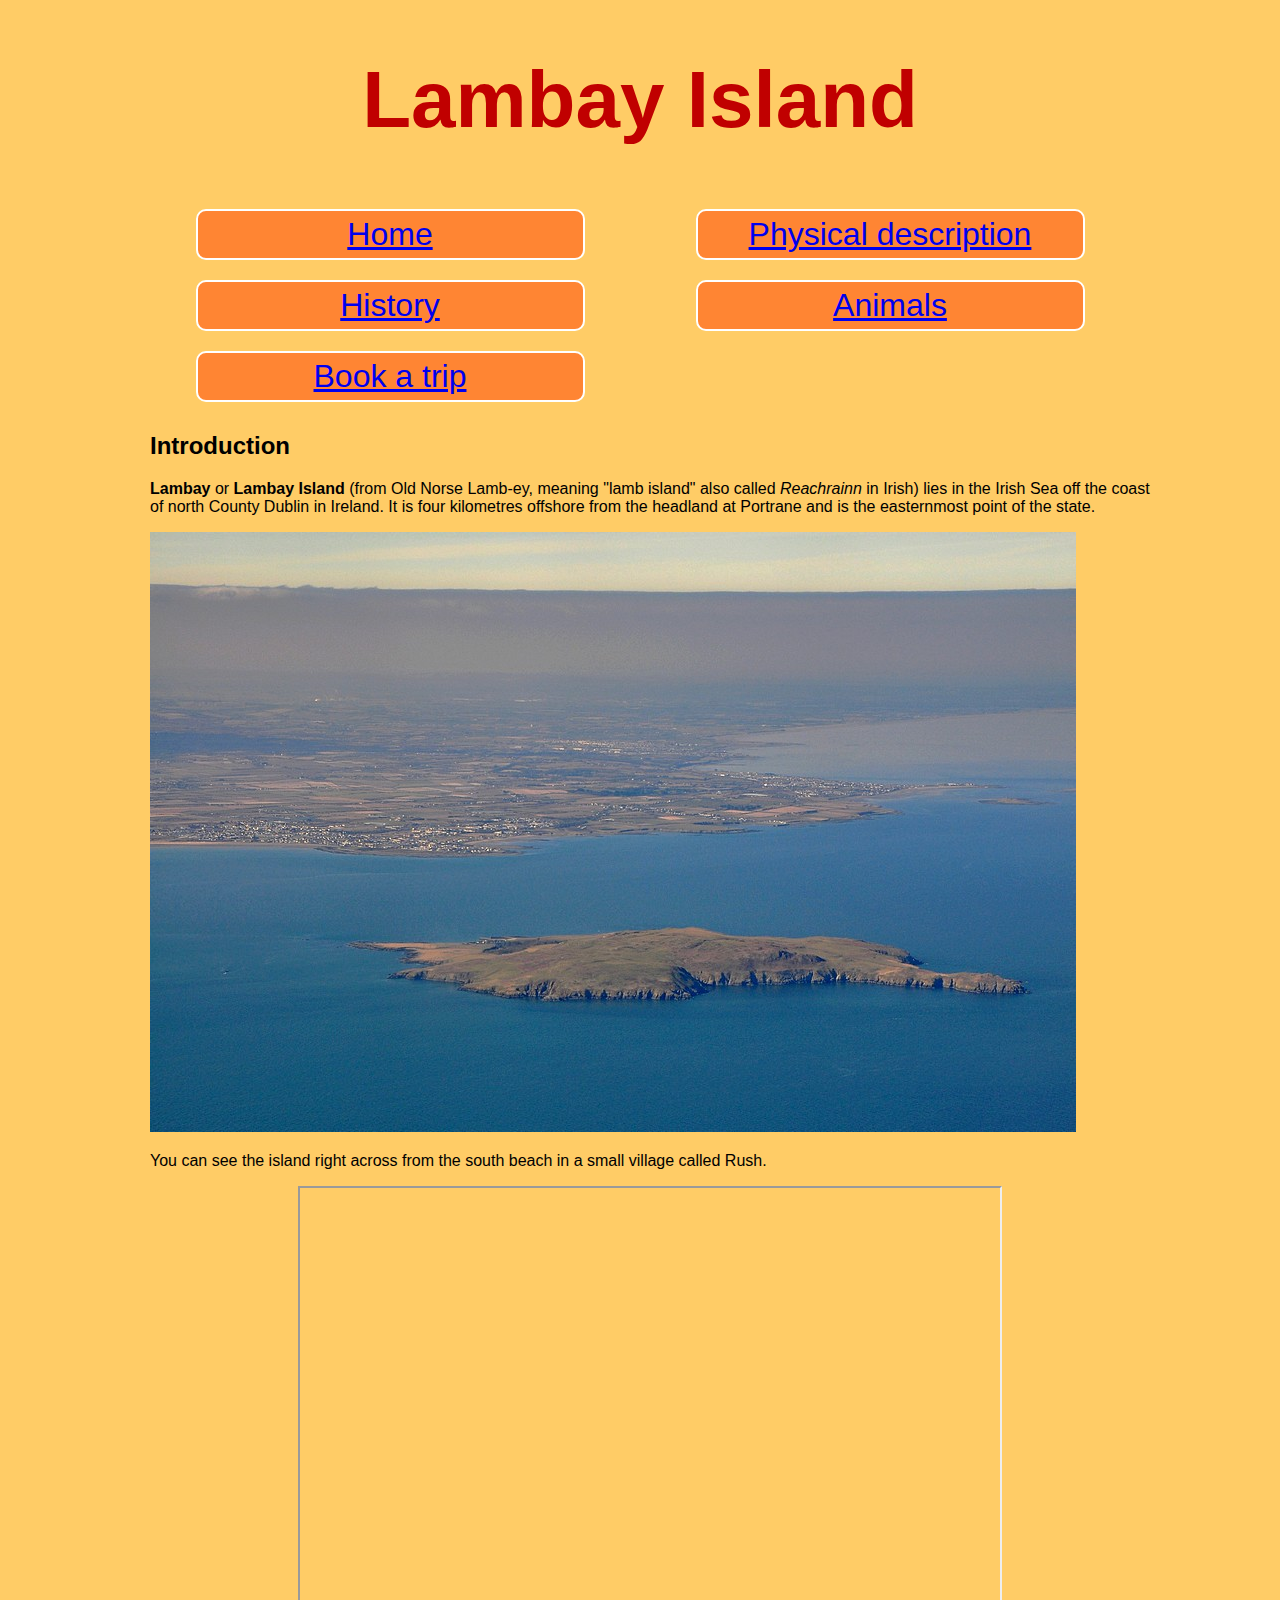
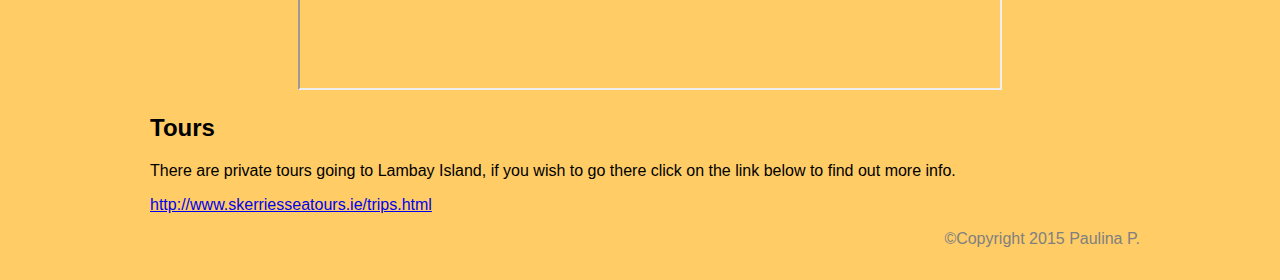
<file: index.html>
<!DOCTYPE html>
<!--
To change this license header, choose License Headers in Project Properties.
To change this template file, choose Tools | Templates
and open the template in the editor.
-->
<html>
    
    <head>
        <title>Lambay Island</title>
       <link rel="stylesheet" type="text/css" href="CSS/css.css">
    </head>
    <body>
        <div id="container">
        <header>
        <h1>Lambay Island</h1>
       </header>
            <nav>
                <ul>
                    <li><a href="index.html">Home</a>
                    <li><a href="description.html">Physical description</a>
                    <li><a href="history.html">History</a>
                    <li><a href="animals.html">Animals</a>
                    <li><a href="addTrip.html">Book a trip</a>
                        
                </ul>
            </nav>
            <main>
            <h2>Introduction</h2>

       
        <p><b>Lambay</b> or <b>Lambay Island</b> (from Old Norse Lamb-ey, meaning "lamb island" also called  <em>Reachrainn</em> in Irish) lies in the Irish Sea off the coast of north County Dublin in Ireland. It is four kilometres offshore from the headland at Portrane and is the easternmost point of the state.</p>
        
         <img src="images/lmaybayi.jpg">
        
        <p>You can see the island right across from the south  beach in a small village called Rush. </p>
        <div id="iframeDiv"><iframe name="video" width="700" height="500"
                                    src="https://www.youtube.com/embed/s8Sgo8EqKQg?"></iframe></div>
        
       
        <h2>Tours</h2>
        <p>There are private tours going to Lambay Island, if you wish to go there click on the link below to find out more info.   </p>
        <a href="http://www.skerriesseatours.ie/trips.html" target="window">http://www.skerriesseatours.ie/trips.html</a>
       
        </main>
        <footer>
        <p><span class="red">&copy;Copyright 2015 Paulina P.</span>
        </p>  
        </footer>
       
   
        </div>
</html>
</file>
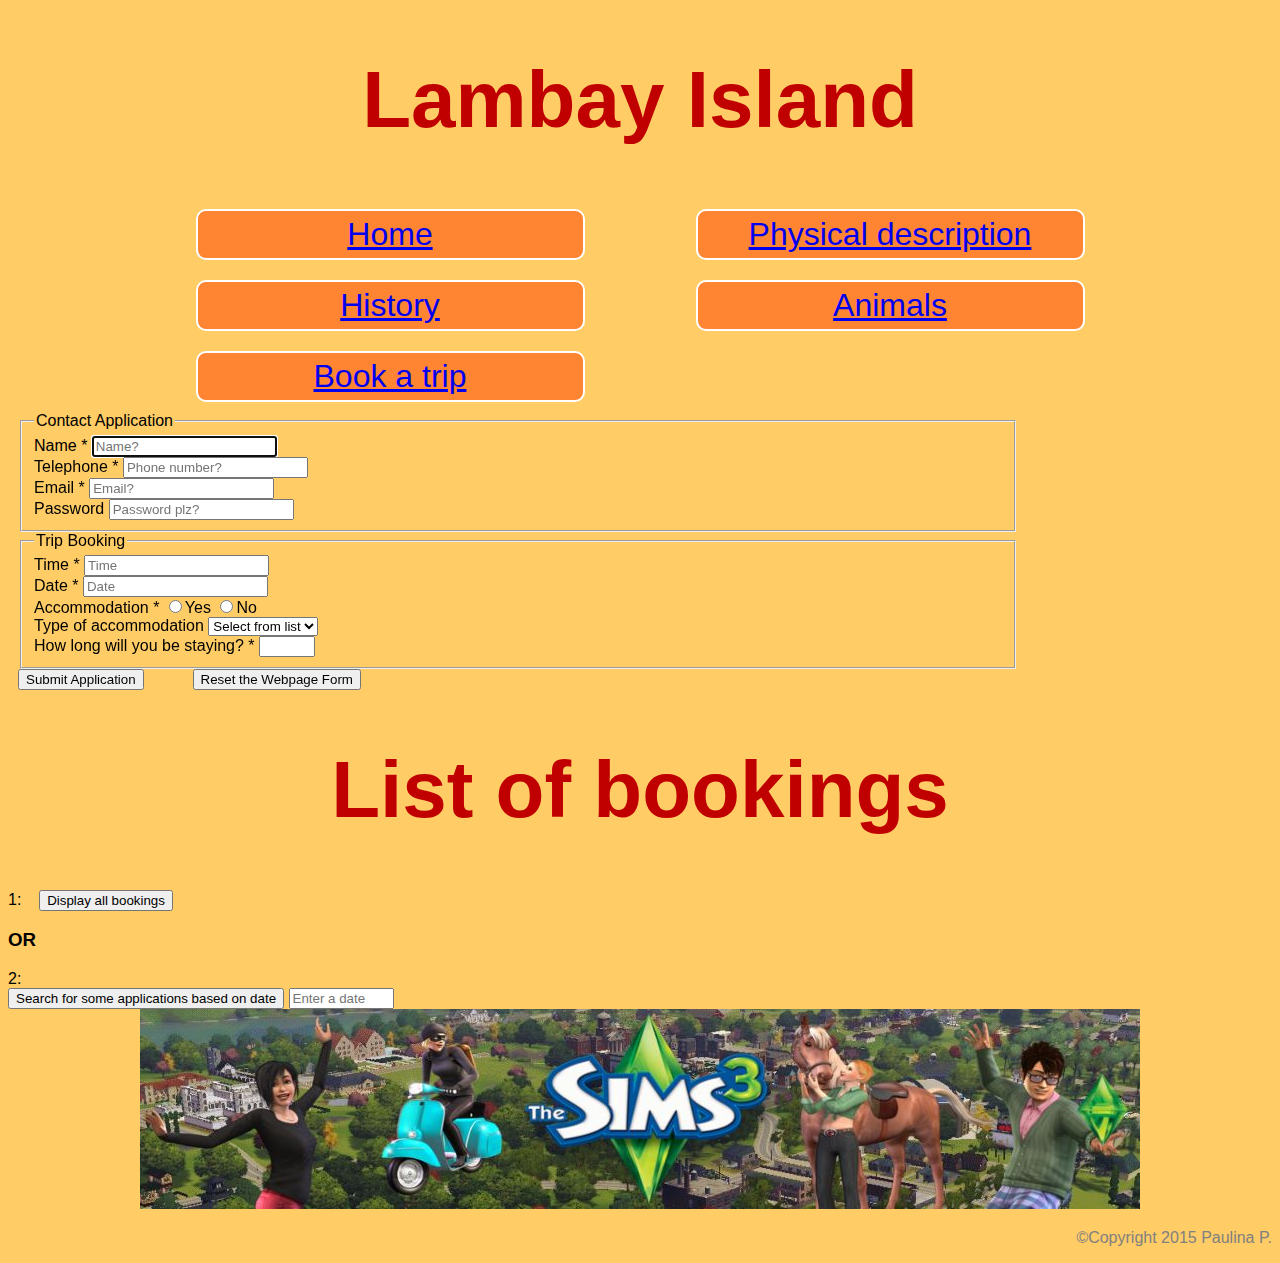
<file: addTrip.html>
<!DOCTYPE html>
<!--
To change this license header, choose License Headers in Project Properties.
To change this template file, choose Tools | Templates
and open the template in the editor.
-->
<html>
    <head>
        <title>Lambay Island</title>
        <meta charset="UTF-8">
        <meta name="viewport" content="width=device-width, initial-scale=1.0">
         <link rel="stylesheet" type="text/css" href="CSS/css.css">
    </head>
    <body>
        <div id="container">
         <header>
        <h1>Lambay Island</h1>
       </header>
        <nav>
                <ul>
                    <li><a href="index.html">Home</a>
                    <li><a href="description.html">Physical description</a>
                    <li><a href="history.html">History</a>
                    <li><a href="animals.html">Animals</a>
                    <li><a href="addTrip.html">Book a trip</a>    
                        
                </ul>
        </nav>
        </div>
        <main>
             <form action="addApplication.php" method='post'>
            <fieldset>
                <legend>Contact Application </legend>
                
                <label>Name *</label>
                <input id='full_name' name='full_name' type='text' title='Please enter your name here' placeholder="Name?" maxlength="20" autofocus required/></br>
                
                <label>Telephone *</label>
                <input id='phone' name='phone' type="text" placeholder="Phone number?" /></br>
               
                <label>Email *</label>
                <input id='email_address' name='email_address' type='email' title="Please enter your e-mail here" placeholder="Email?" maxlength="30" required/></br>
            
                <label>Password</label>
                <input id='password' name='password' type="password" placeholder="Password plz?"/></br>
            </fieldset>
            
            <fieldset>
                <legend>Trip Booking</legend>
                
                <label>Time *</label>
                <input id='time' name='time' type='text' title="Enter a time please" placeholder="Time" required/><br />
                
                <label>Date *</label>
                <input id='date' name='date' type='text' title="Please enter your weight here"  placeholder="Date" required/><br />
                
                <label>Accommodation *</label>
                <input id='yes' name='accommodation_yes' type='radio' value="yes" title="Please choose yes or no" required/>Yes
                <input id='no' name='accommodation_yes' type='radio' value="no"/>No<br />
                
                <label>Type of accommodation</label>
                <select id='type_acc' name='type_acc' title="Please choose one of the options">
                    <option value=''>Select from list</option>
                    <option value='single'>Single room</option>
                    <option value='double'>Double room</option>
                    <option value='other'>Other</option>
                </select><br />
				
                <label>How long will you be staying? *</label>
                <input id='amount_days' name='amount_days' type='number' min='1' max='15' title="Please enter how many days" required/><br />
            </fieldset>
            
                <input type='submit' value='Submit Application' name='addApplication'/> &nbsp;&nbsp;&nbsp;&nbsp;&nbsp;&nbsp;&nbsp;&nbsp;&nbsp;   <input type='reset' value='Reset the Webpage Form' />
        </form>  
        </main>
        <h1>List of bookings</h1>
        <label class="title">1: &nbsp;&nbsp;</label>
        <button onclick="window.location.href='ViewApplication.php'">
            Display all bookings
        </button><br />
		<h3>OR</h3>
		<label class="title">2: &nbsp;&nbsp;</label>
		<form action="someApplications.php" method='post'>
			<input type='submit'  value='Search for some applications based on date' name='someApplications' />
			<input type="text" name="theDate" size="10" placeholder="Enter a date"/>
		</form>
        <footer>
            <div align="center">
                <img src="images/sims.jpg">
            </div>
        <p><span class="red">&copy;Copyright 2015 Paulina P.</span>
        </p>
        </footer>
    </body>
</html>
</file>
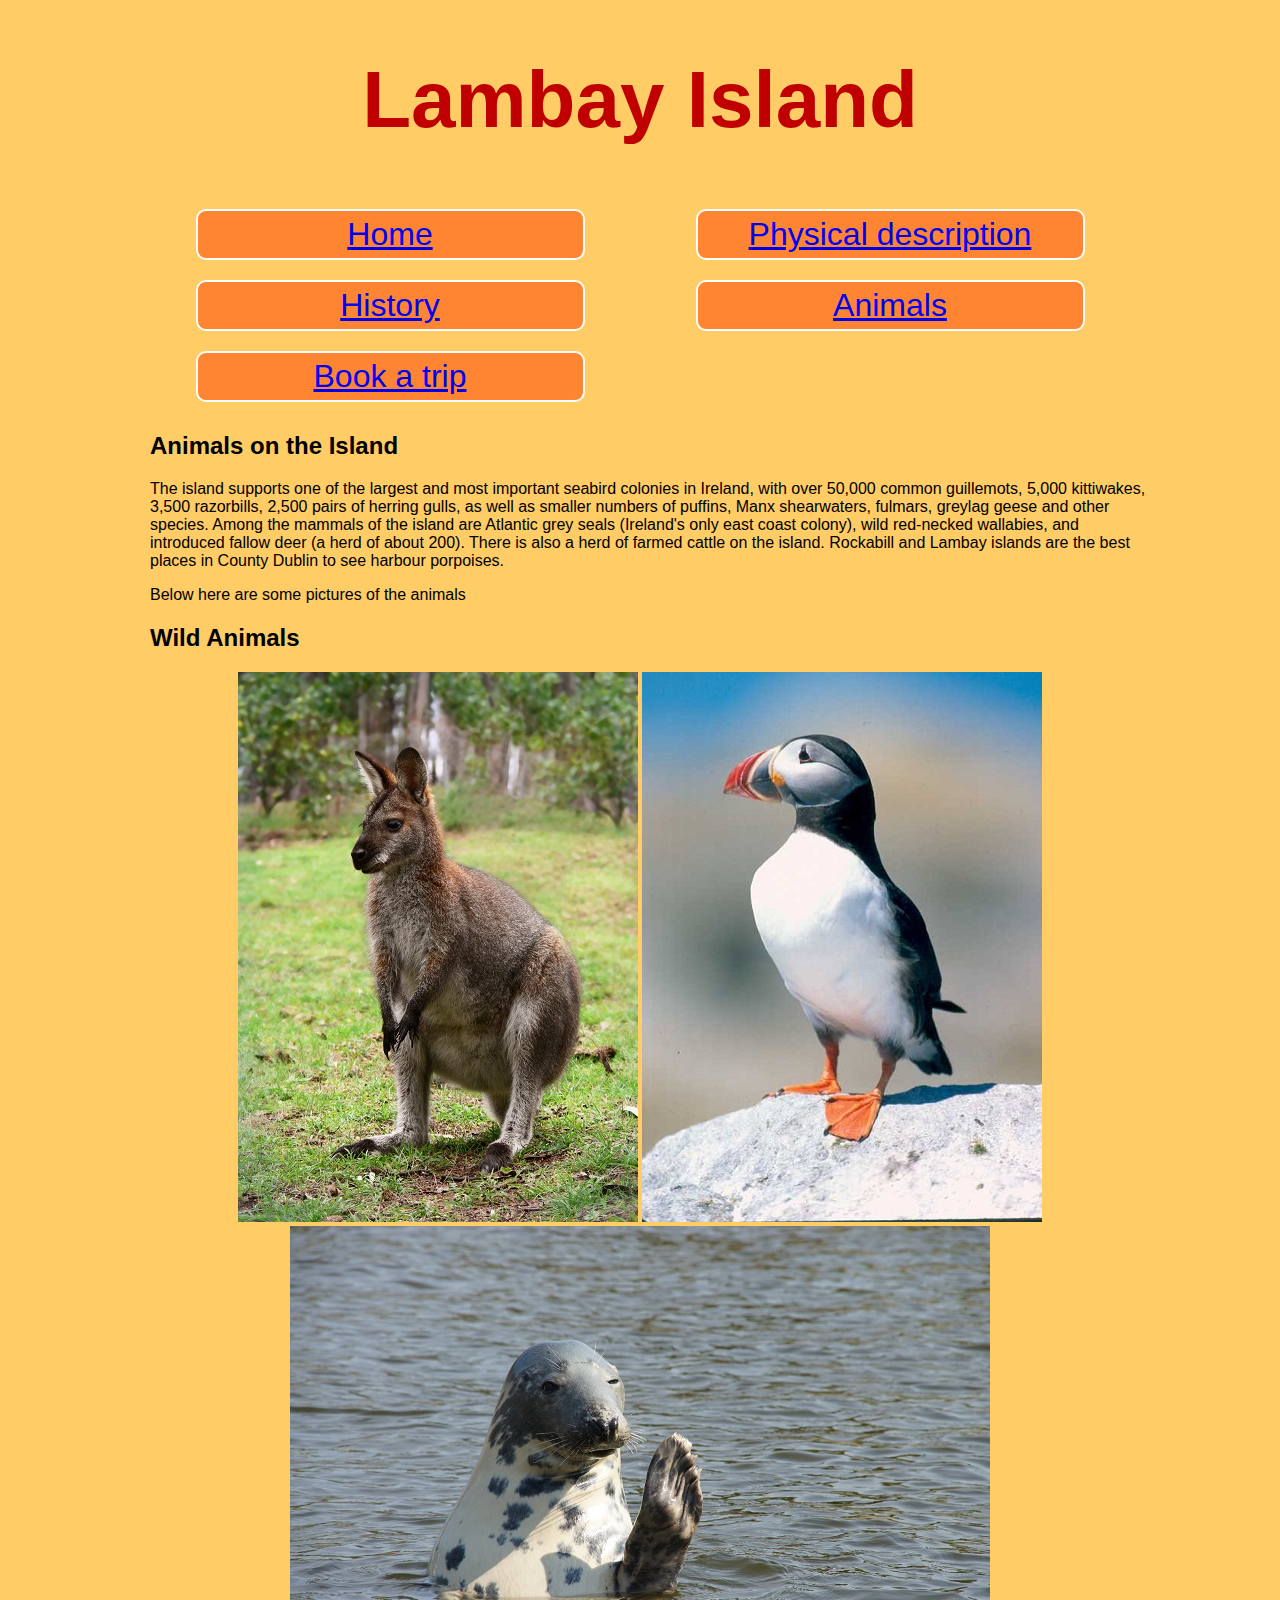
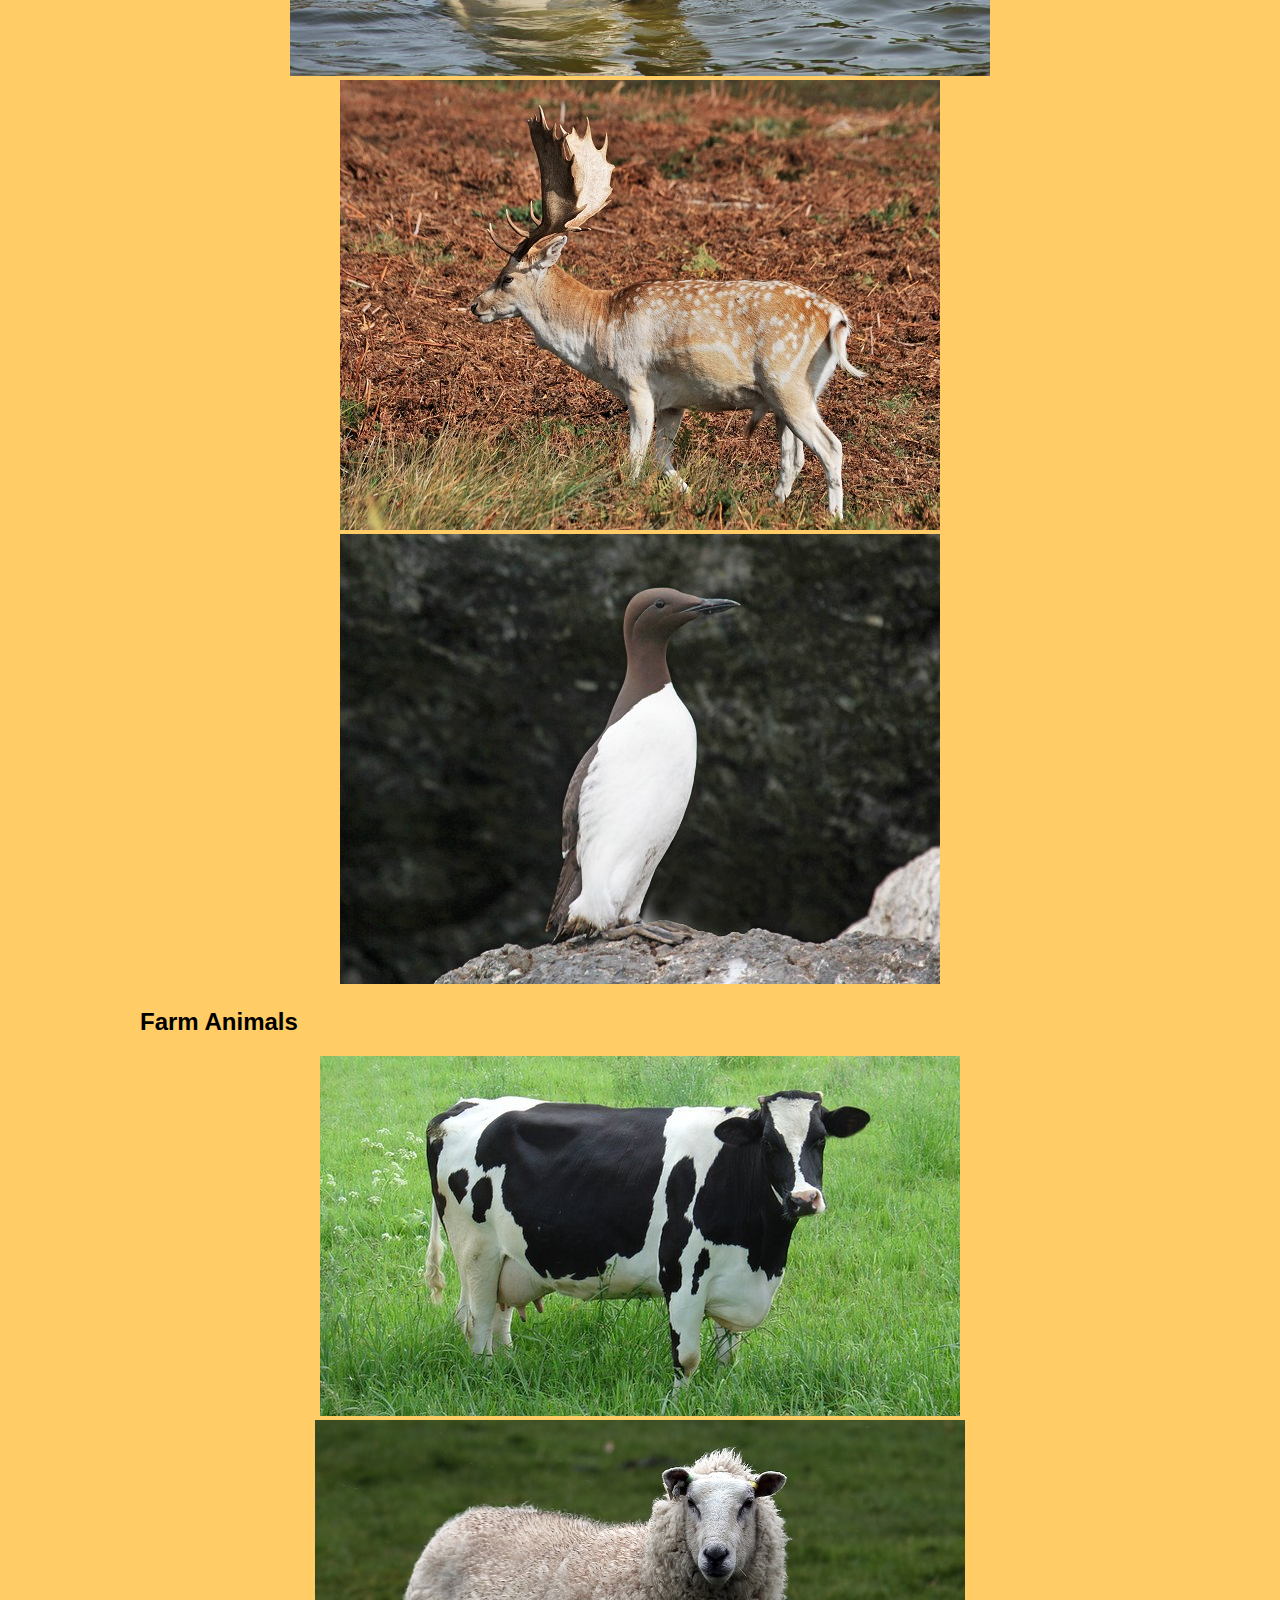
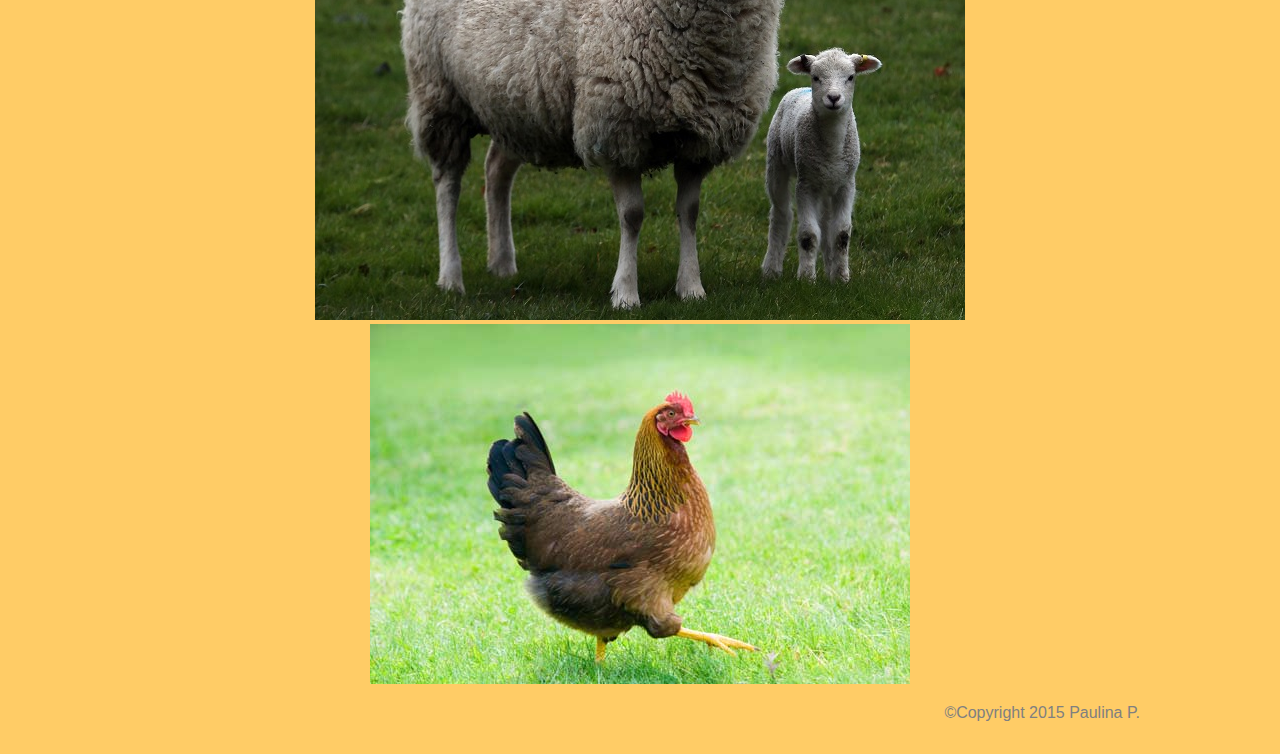
<file: animals.html>
<!DOCTYPE html>
<!--
To change this license header, choose License Headers in Project Properties.
To change this template file, choose Tools | Templates
and open the template in the editor.
-->
<html>
    <head>
        <title>Lambay Island</title>
        <meta charset="UTF-8">
        <meta name="viewport" content="width=device-width, initial-scale=1.0">
        <link rel="stylesheet" type="text/css" href="CSS/css.css">
    </head>
    <body>
        <div id="container">
        
        <header>
        <h1>Lambay Island</h1>
       </header>
        <nav>
                <ul>
                    <li><a href="index.html">Home</a>
                    <li><a href="description.html">Physical description</a>
                    <li><a href="history.html">History</a>
                    <li><a href="animals.html">Animals</a>
                    <li><a href="addTrip.html">Book a trip</a>
                        
                </ul>
        </nav>
            
            <main>
            <h2>Animals on the Island</h2>
        
        <p>The island supports one of the largest and most important seabird colonies in Ireland, with over 50,000 common guillemots, 5,000 kittiwakes, 3,500 razorbills, 2,500 pairs of herring gulls, as well as smaller numbers of puffins, Manx shearwaters, fulmars, greylag geese and other species.
        Among the mammals of the island are Atlantic grey seals (Ireland's only east coast colony), wild red-necked wallabies, and introduced fallow deer (a herd of about 200). There is also a herd of farmed cattle on the island. Rockabill and Lambay islands are the best places in County Dublin to see harbour porpoises.</p>
        <p>Below here are some pictures of the animals</p>
        <h2>Wild Animals</h2>
        <p></p>
            </main>
        
        <div align="center">
            <img src="images/wallabies.jpg">
            <img src="images/puffin.jpg">
            <img src="images/seals.jpg">
            <img src="images/fallow.jpg"  >
            <img src="images/murre.jpg"  >
        </div>
        
            <h2>Farm Animals</h2> 
        <div align="center">
            <img src="images/cow.jpg">
            <img src="images/sheep.jpg">
            <img src="images/chicken.jpg">
            
        </div>
        <footer>
        <p><span class="red">&copy;Copyright 2015 Paulina P.</span>
        </p>
        </footer>
         
    </div>
    </body>
</html>
</file>
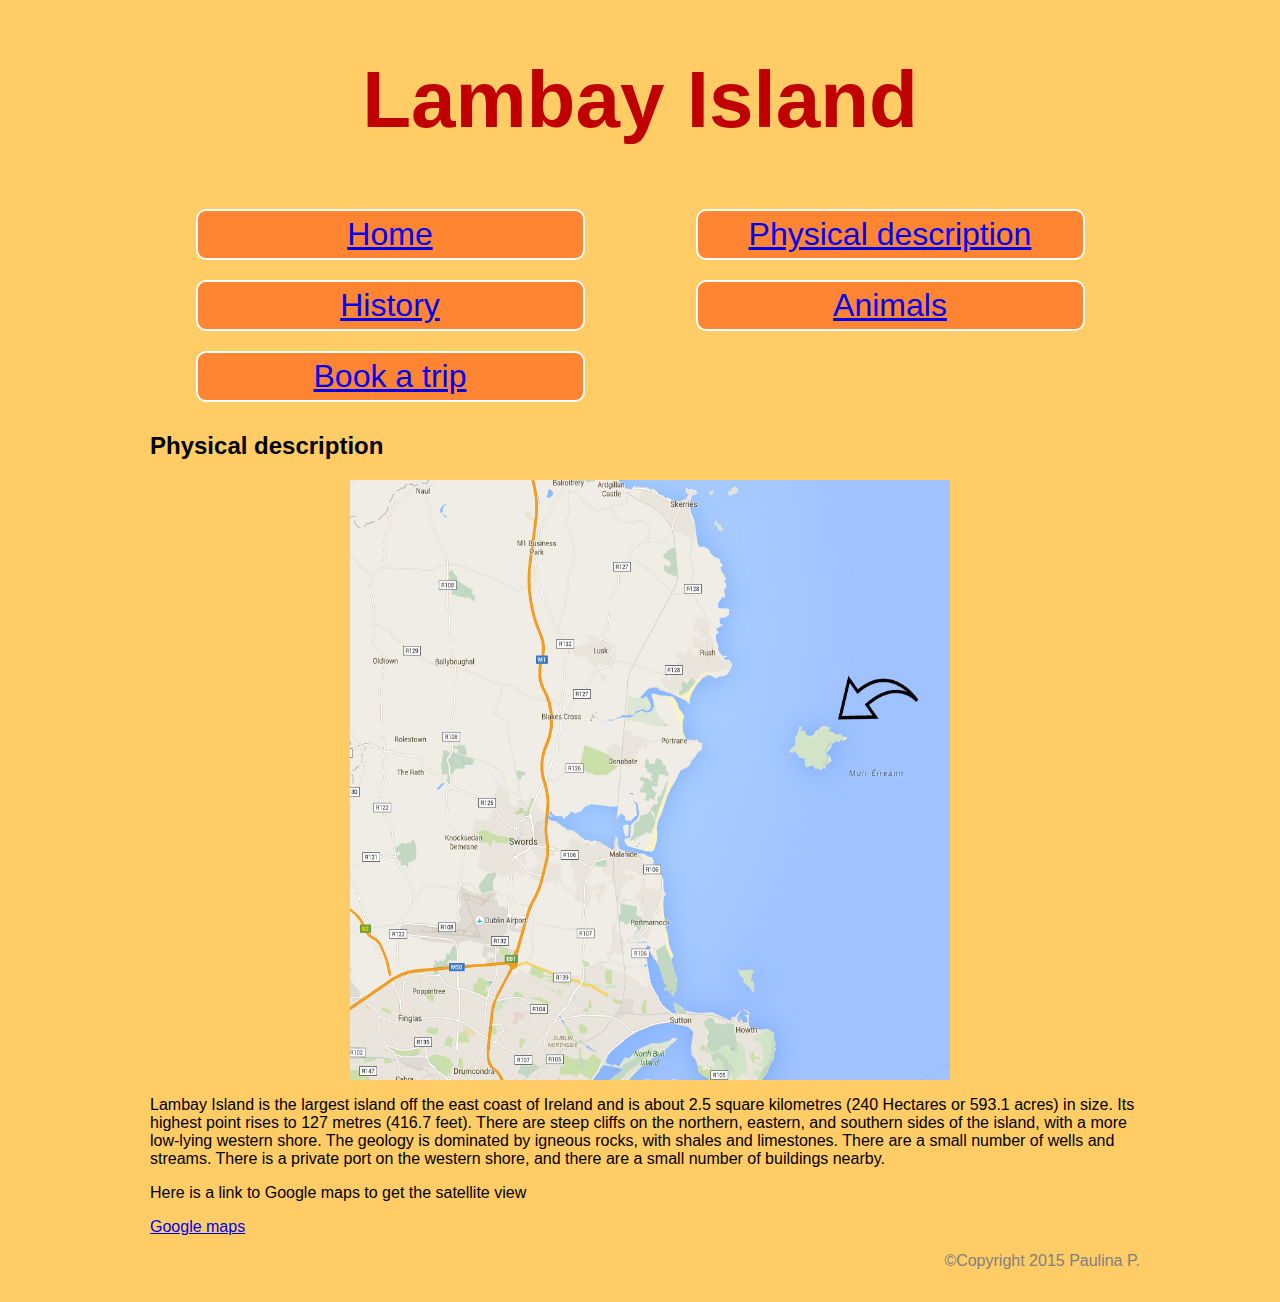
<file: description.html>
<!DOCTYPE html>
<!--
To change this license header, choose License Headers in Project Properties.
To change this template file, choose Tools | Templates
and open the template in the editor.
-->
<html>
    <head>
        <title>Lambay Island</title>
        <meta charset="UTF-8">
        <meta name="viewport" content="width=device-width, initial-scale=1.0">
        <link rel="stylesheet" type="text/css" href="CSS/css.css">
    </head>
    <body>
        <div id="container">
        
        <header>
        <h1>Lambay Island</h1>
       </header>
        <nav>
                <ul>
                    <li><a href="index.html">Home</a>
                    <li><a href="description.html">Physical description</a>
                    <li><a href="history.html">History</a>
                    <li><a href="animals.html">Animals</a>
                    <li><a href="addTrip.html">Book a trip</a>
                        
                </ul>
        </nav>
            <main>
            <h2>Physical description</h2>
        <img class="lambaymap" src="images/lambaymap.jpg" >
        <p>Lambay Island is the largest island off the east coast of Ireland and is about 2.5 square kilometres (240 Hectares or 593.1 acres) in size. Its highest point rises to 127 metres (416.7 feet). There are steep cliffs on the northern, eastern, and southern sides of the island, with a more low-lying western shore. The geology is dominated by igneous rocks, with shales and limestones. There are a small number of wells and streams.
        There is a private port on the western shore, and there are a small number of buildings nearby.</p>
        <p>Here is a link to Google maps to get the satellite view</p> 
        <a href="https://goo.gl/a8IKVB" target="window">Google maps</a>
            </main>
        
        <footer>
        <p><span class="red">&copy;Copyright 2015 Paulina P.</span>
        </p> 
        </div>
        
    </body>
</html>
</file>
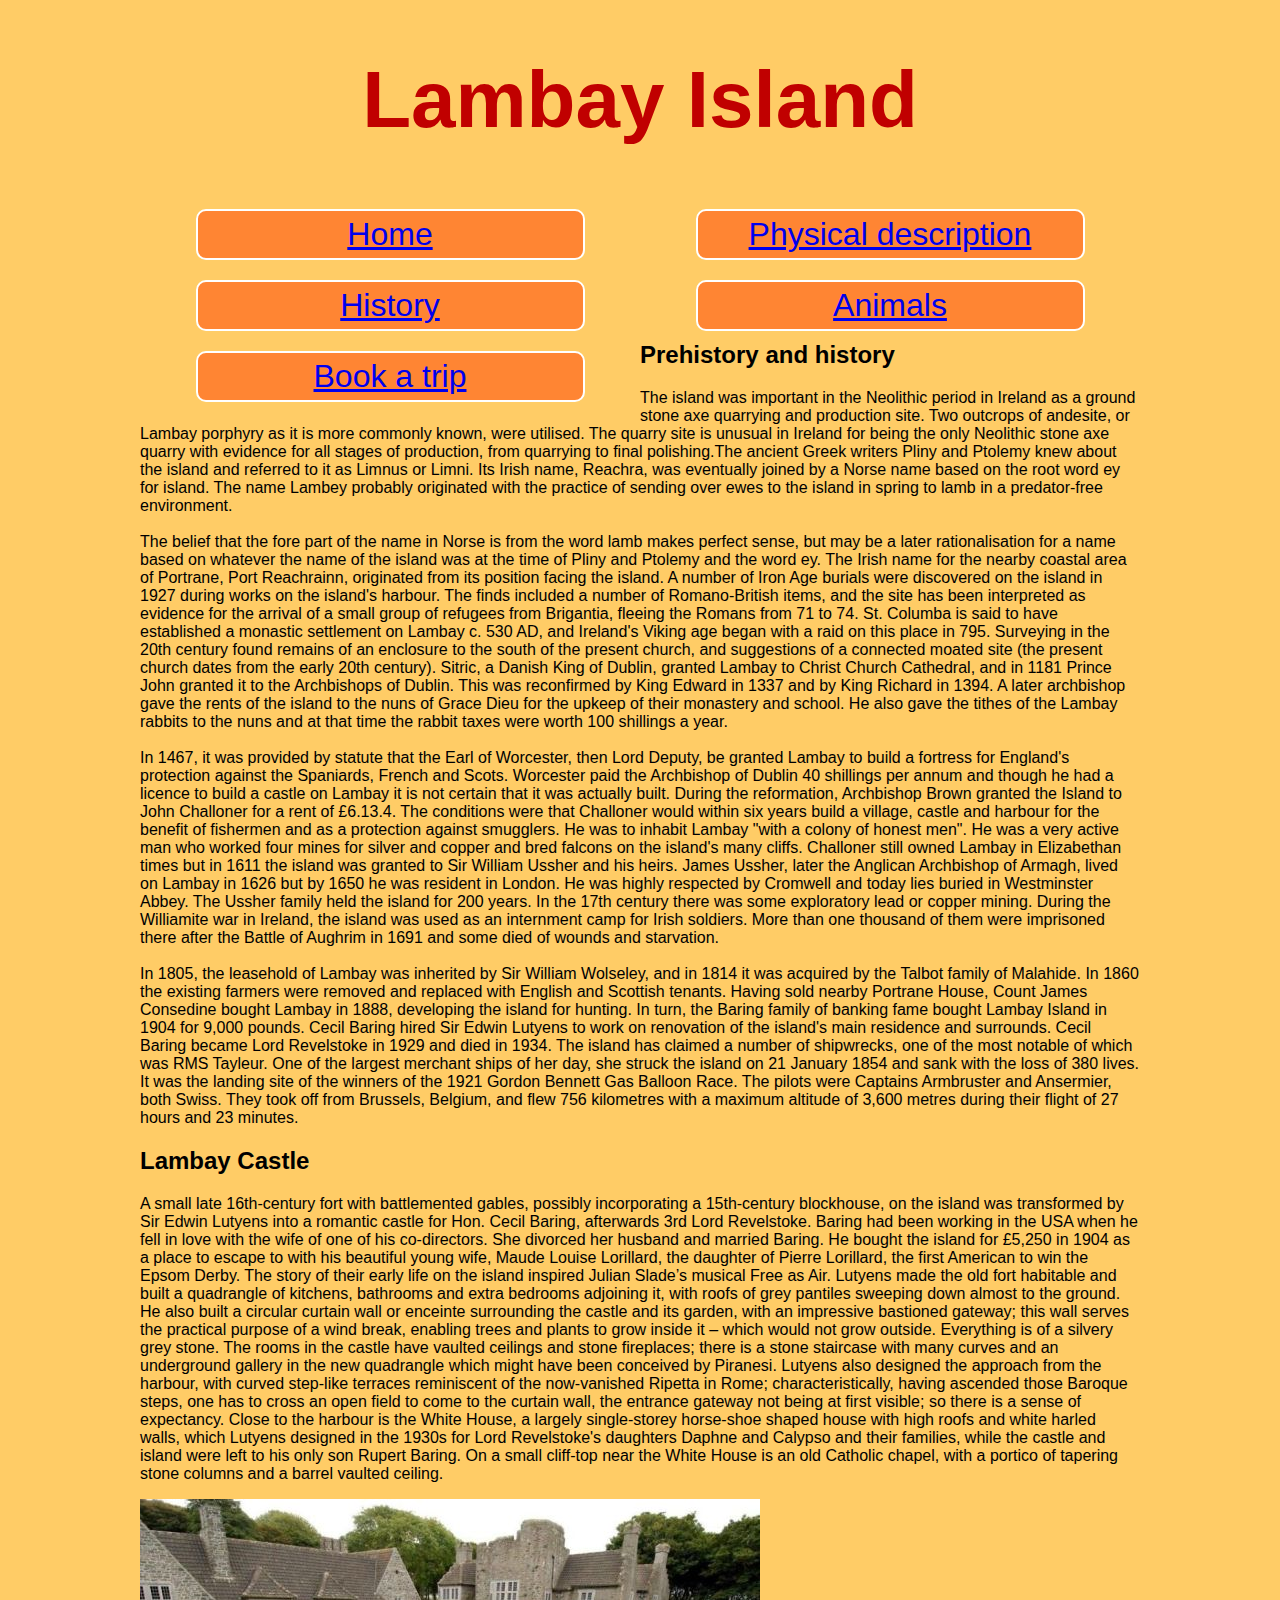
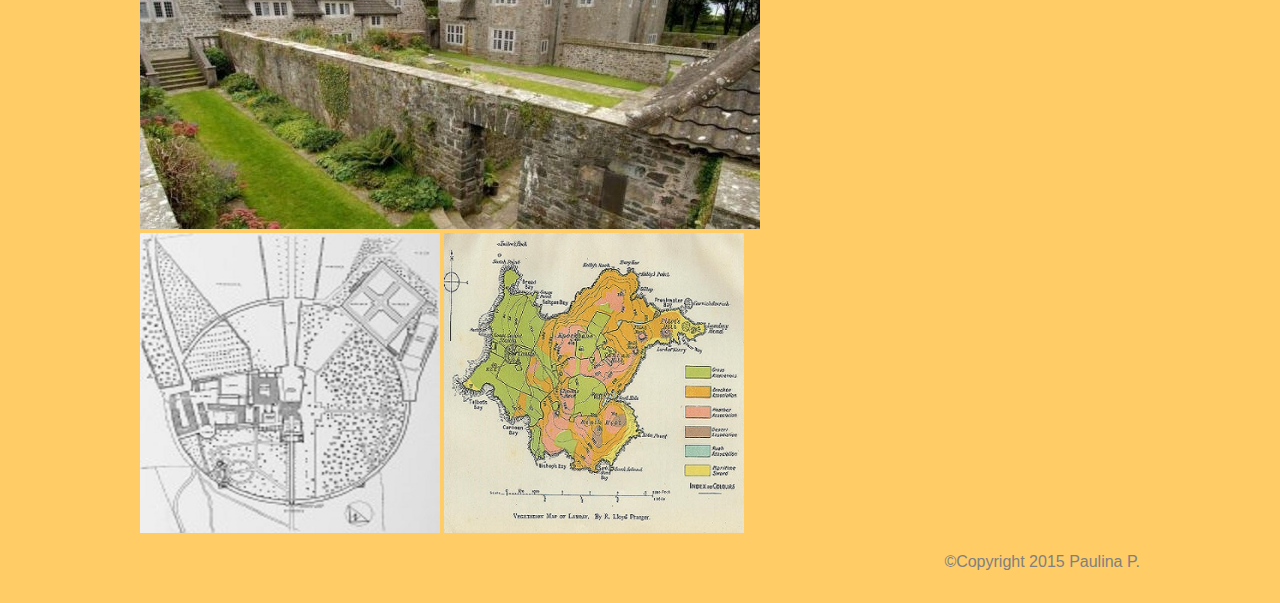
<file: history.html>
<!DOCTYPE html>
<!--
To change this license header, choose License Headers in Project Properties.
To change this template file, choose Tools | Templates
and open the template in the editor.
-->
<html>
    <head>
        <title>Lambya Island</title>
        <meta charset="UTF-8">
        <meta name="viewport" content="width=device-width, initial-scale=1.0">
         <link rel="stylesheet" type="text/css" href="CSS/css.css">
    </head>
    <body>
        <div id="container">
         <header>
        <h1>Lambay Island</h1>
       </header>
        <nav>
                <ul>
                    <li><a href="index.html">Home</a>
                    <li><a href="description.html">Physical description</a>
                    <li><a href="history.html">History</a>
                    <li><a href="animals.html">Animals</a>
                    <li><a href="addTrip.html">Book a trip</a>    
                        
                </ul>
        </nav>
         
         <h2>Prehistory and history</h2>
        
         <p>The island was important in the Neolithic period in Ireland as a ground stone axe quarrying and production site. Two outcrops of andesite, or Lambay porphyry as it is more commonly known, were utilised. The quarry site is unusual in Ireland for being the only Neolithic stone axe quarry with evidence for all stages of production, from quarrying to final polishing.The ancient Greek writers Pliny and Ptolemy knew about the island and referred to it as Limnus or Limni. Its Irish name, Reachra, was eventually joined by a Norse name based on the root word ey for island. The name Lambey probably originated with the practice of sending over ewes to the island in spring to lamb in a predator-free environment.<br><br> The belief that the fore part of the name in Norse is from the word lamb makes perfect sense, but may be a later rationalisation for a name based on whatever the name of the island was at the time of Pliny and Ptolemy and the word ey. The Irish name for the nearby coastal area of Portrane, Port Reachrainn, originated from its position facing the island.
        A number of Iron Age burials were discovered on the island in 1927 during works on the island's harbour. The finds included a number of Romano-British items, and the site has been interpreted as evidence for the arrival of a small group of refugees from Brigantia, fleeing the Romans from 71 to 74.
        St. Columba is said to have established a monastic settlement on Lambay c. 530 AD, and Ireland's Viking age began with a raid on this place in 795. Surveying in the 20th century found remains of an enclosure to the south of the present church, and suggestions of a connected moated site (the present church dates from the early 20th century).
        Sitric, a Danish King of Dublin, granted Lambay to Christ Church Cathedral, and in 1181 Prince John granted it to the Archbishops of Dublin. This was reconfirmed by King Edward in 1337 and by King Richard in 1394. A later archbishop gave the rents of the island to the nuns of Grace Dieu for the upkeep of their monastery and school. He also gave the tithes of the Lambay rabbits to the nuns and at that time the rabbit taxes were worth 100 shillings a year.<br><br>
        In 1467, it was provided by statute that the Earl of Worcester, then Lord Deputy, be granted Lambay to build a fortress for England's protection against the Spaniards, French and Scots. Worcester paid the Archbishop of Dublin 40 shillings per annum and though he had a licence to build a castle on Lambay it is not certain that it was actually built.
        During the reformation, Archbishop Brown granted the Island to John Challoner for a rent of £6.13.4. The conditions were that Challoner would within six years build a village, castle and harbour for the benefit of fishermen and as a protection against smugglers. He was to inhabit Lambay "with a colony of honest men". He was a very active man who worked four mines for silver and copper and bred falcons on the island's many cliffs.
        Challoner still owned Lambay in Elizabethan times but in 1611 the island was granted to Sir William Ussher and his heirs. James Ussher, later the Anglican Archbishop of Armagh, lived on Lambay in 1626 but by 1650 he was resident in London. He was highly respected by Cromwell and today lies buried in Westminster Abbey. The Ussher family held the island for 200 years. In the 17th century there was some exploratory lead or copper mining.
        During the Williamite war in Ireland, the island was used as an internment camp for Irish soldiers. More than one thousand of them were imprisoned there after the Battle of Aughrim in 1691 and some died of wounds and starvation.<br><br>
        In 1805, the leasehold of Lambay was inherited by Sir William Wolseley, and in 1814 it was acquired by the Talbot family of Malahide. In 1860 the existing farmers were removed and replaced with English and Scottish tenants.
        Having sold nearby Portrane House, Count James Consedine bought Lambay in 1888, developing the island for hunting. In turn, the Baring family of banking fame bought Lambay Island in 1904 for 9,000 pounds. Cecil Baring hired Sir Edwin Lutyens to work on renovation of the island's main residence and surrounds. Cecil Baring became Lord Revelstoke in 1929 and died in 1934.
        The island has claimed a number of shipwrecks, one of the most notable of which was RMS Tayleur. One of the largest merchant ships of her day, she struck the island on 21 January 1854 and sank with the loss of 380 lives.
        It was the landing site of the winners of the 1921 Gordon Bennett Gas Balloon Race. The pilots were Captains Armbruster and Ansermier, both Swiss. They took off from Brussels, Belgium, and flew 756 kilometres with a maximum altitude of 3,600 metres during their flight of 27 hours and 23 minutes.</p>
    
        <h2>Lambay Castle</h2>
         <p>A small late 16th-century fort with battlemented gables, possibly incorporating a 15th-century blockhouse, on the island was transformed by Sir Edwin Lutyens into a romantic castle for Hon. Cecil Baring, afterwards 3rd Lord Revelstoke. Baring had been working in the USA when he fell in love with the wife of one of his co-directors. She divorced her husband and married Baring. He bought the island for £5,250 in 1904 as a place to escape to with his beautiful young wife, Maude Louise Lorillard, the daughter of Pierre Lorillard, the first American to win the Epsom Derby. The story of their early life on the island inspired Julian Slade’s musical Free as Air.
        Lutyens made the old fort habitable and built a quadrangle of kitchens, bathrooms and extra bedrooms adjoining it, with roofs of grey pantiles sweeping down almost to the ground. He also built a circular curtain wall or enceinte surrounding the castle and its garden, with an impressive bastioned gateway; this wall serves the practical purpose of a wind break, enabling trees and plants to grow inside it – which would not grow outside. Everything is of a silvery grey stone. The rooms in the castle have vaulted ceilings and stone fireplaces; there is a stone staircase with many curves and an underground gallery in the new quadrangle which might have been conceived by Piranesi. Lutyens also designed the approach from the harbour, with curved step-like terraces reminiscent of the now-vanished Ripetta in Rome; characteristically, having ascended those Baroque steps, one has to cross an open field to come to the curtain wall, the entrance gateway not being at first visible; so there is a sense of expectancy.
        Close to the harbour is the White House, a largely single-storey horse-shoe shaped house with high roofs and white harled walls, which Lutyens designed in the 1930s for Lord Revelstoke's daughters Daphne and Calypso and their families, while the castle and island were left to his only son Rupert Baring. On a small cliff-top near the White House is an old Catholic chapel, with a portico of tapering stone columns and a barrel vaulted ceiling.</p>
       <img src="images/castle.jpg" >
        <div class="grow pic">
            <img src="images/mapc.jpg" alt="portrait">
            <img src="images/mapi.jpg" alt="portrait">
            
        </div>
       
        <footer>
        <p><span class="red">&copy;Copyright 2015 Paulina P.</span>
        </p>  
        </footer>
        </div>
    </body>
</html>
</file>
<file: CSS/css.css>
/*
To change this license header, choose License Headers in Project Properties.
To change this template file, choose Tools | Templates
and open the template in the editor.
*/
/* 
    Created on : 07-Oct-2015, 22:43:23
    Author     : artix
*/

body
{ 
    background-color: #FFCC66;
    
    
    color:black;
    font-family: arial; 
    
}
main{
    width:1000px;
    display:inline-block;
    padding-left: 10px;
    
    
}

h1{
    text-align: center;
    font-size: 5em;
    color: #C00000 ;
}
h2
{ 
    font-family: arial;
    font-size: 1.5em;
  
}


#container{
    width:1000px;
    margin-top:2em; 
    margin-bottom:2em;
    margin-left:auto;
    margin-right:auto;
    
}
nav ul
{
    margin:0px;
    padding:0px;
    font-size:2em;
    
         
}
nav ul li
{
    display:inline-block;
    float:left;
    text-align: center;
    width:50%;
    
     
}

nav ul li a 
{
    
    display:inline-block;
    width:75%;
    background-color:#FF8533;
    border-radius: 10px 10px 10px 10px;
    padding: 5px 5px;
    margin: 10px;
     border: 2px solid white;
     
}
nav ul li a:hover
{
    
    background-color:red;
}
#iframeDiv{
    margin-left:auto;
    margin-right:auto;
    text-align: center;
}
footer p{
    text-align:right;
}

.red
{
  color:grey;
    
}
/*GROW at http://designshack.net/articles/css/joshuajohnson-2 this is where i got the css */
.grow img {
  height: 300px;
  width: 300px;
 
  -webkit-transition: all 1s ease;
     -moz-transition: all 1s ease;
       -o-transition: all 1s ease;
      -ms-transition: all 1s ease;
          transition: all 1s ease;
}
 
.grow img:hover {
  width: 600px;
  height: 600px;
}
.lambaymap
{
  display: block;
  margin: auto;
  height: 600px;
  width: 600px;
}
</file>
